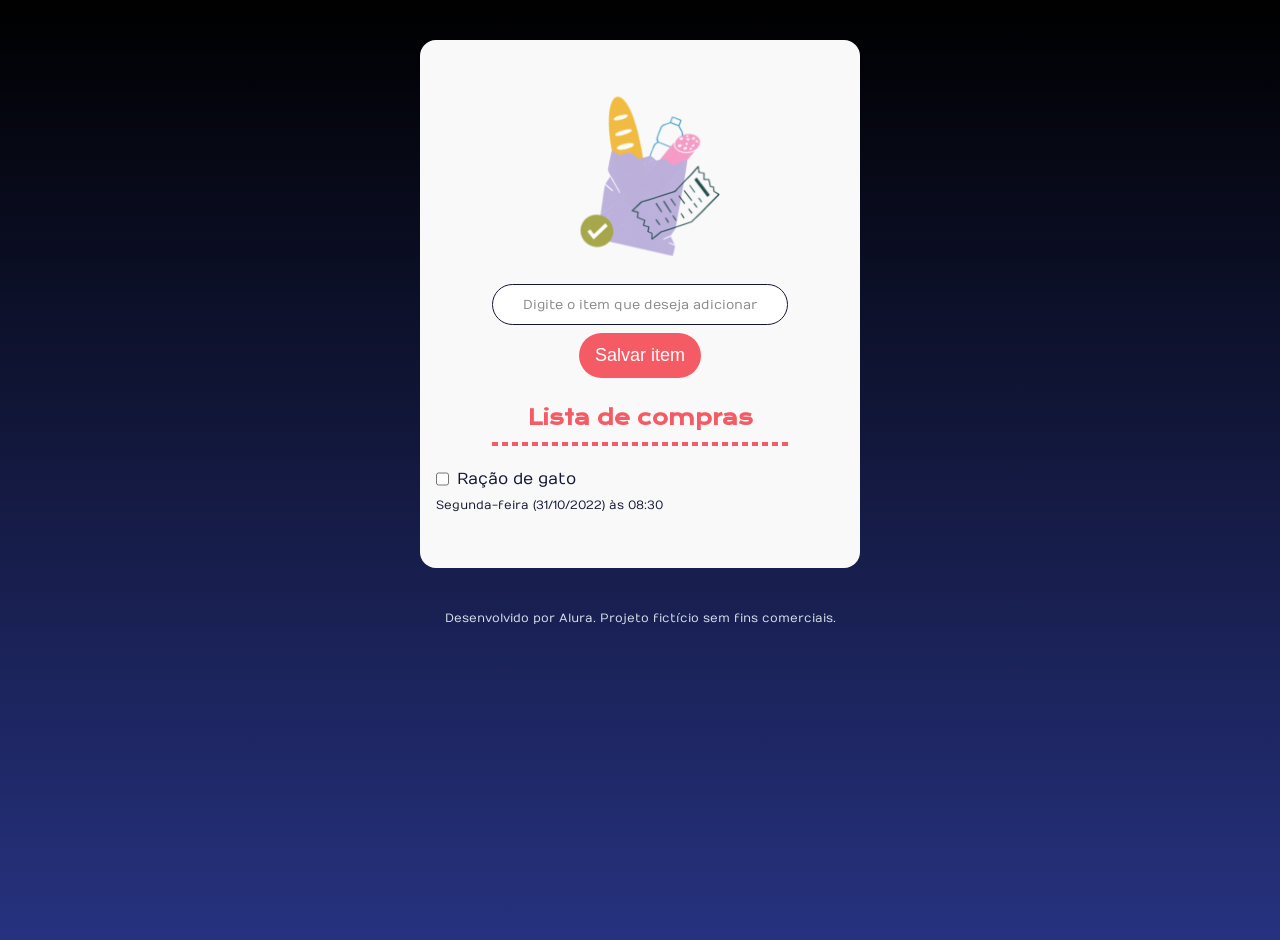
<file: index.html>
<!doctype html>
<html lang="pt-br">
  <head>
    <meta charset="UTF-8" />
    <meta name="viewport" content="width=device-width, initial-scale=1.0" />
    <title>Lista de Compras</title>
    <link rel="preconnect" href="https://fonts.googleapis.com" />
    <link rel="preconnect" href="https://fonts.gstatic.com" crossorigin />
    <link
      href="https://fonts.googleapis.com/css2?family=Krona+One&family=Montserrat&family=Numans&display=swap"
      rel="stylesheet"
    />
    <link rel="stylesheet" href="./styles.css" />
    <link rel="icon" href="./favicon.png" type="image/png" />
  </head>
  <body>
    <main>
      <img src="img/bag.svg" alt="sacola de compras" />

      <form action="">
        <input
          type="text"
          name=""
          id="input-item"
          class="input-item"
          placeholder="Digite o item que deseja adicionar"
        />
        <button class="button-item" id="adicionar-item" type="button" >
          Salvar item
        </button>
      </form>
      <div class="container-lista">
        <h2>Lista de compras</h2>
        <hr />
      </div>
      <ul id="lista-de-compras">
        <li>
          <div>
            <input type="checkbox" name="" id="checkbox-1" />
            <p>Ração de gato</p>
          </div>
          <p class="texto-data">Segunda-feira (31/10/2022) às 08:30</p>
        </li>
      </ul>
    </main>
    <footer>
      <span>Desenvolvido por Alura. Projeto fictício sem fins comerciais.</span>

    </footer>
    <script src="index.js"></script>

  </body>
</html>
</file>
<file: styles.css>
@import url("https://fonts.googleapis.com/css2?family=Krona+One&family=Numans&display=swap");

* {
  box-sizing: border-box;
  margin: 0;
  padding: 0;
}

:root {
  --font-title: "Krona One", sans-serif;
  --font-text: "Numans", sans-serif;

  --font-size-h1: 20px;
  --font-size-p-large: 18px;
  --font-size-p-medium: 16px;
  --font-size-label: 12px;

  --background-primary-color: linear-gradient(#000000, #26327f);
  --background-secondary-color: #f9f9f9;

  --primary-color: #131730;
  --secondary-color: #f55b64;
  --tertiary-color: #ffffff;
  --hover-color: #c2373f;
  --placeholder-color: #8a8a8a;
  --footer-color: #DBE4EF;
}

body {
  background: var(--background-primary-color);
  background-repeat: no-repeat;
  text-align: center;
  font-family: var(--font-text);
  height: 100vh;
}

main {
  background: var(--background-secondary-color);
  max-width: 328px;
  margin: 40px auto;
 /* height: auto; */
  border-radius: 16px;
  padding: 56px 16px;
}

form {
  margin: 24px auto;
}
.input-item {
  border-radius: 24px;
  border: 1px solid var(--primary-color);
  width: 307px;
  margin-bottom: 8px;
  width: 296px;
}

.input-item,
button {
  border-radius: 24px;
  padding: 12px 16px;
}

.input-item::placeholder {
  color: var(--placeholder-color);
  line-height: 19px;
  text-align: center;
  font-family: var(--font-text);
}

input[type="checkbox"] {
  accent-color: var(--primary-color);
}

button {
  background-color: var(--secondary-color);
  color: var(--tertiary-color);
  border: none;
  font-size: var(--font-size-p-large);
}

button:hover {
  background-color: var(--hover-color);
}

.container-lista > h2 {
  color: var(--secondary-color);
  font-family: var(--font-title);
  font-size: var(--font-size-h1);
  line-height: 32px;
  margin-top: 24px;
}

.container-lista > hr {
  width: 296px;
  border: 2px dashed var(--secondary-color);
  margin: 8px auto 24px;
}

p {
  color: var(--primary-color);
  text-align: start;
}

li {
  list-style-type: none;
}

li > div {
  display: flex;
  gap: 8px;
  margin-bottom: 10px;
}
div > p {
  font-size: var(--font-size-p-medium);
}

li > p {
  font-size: var(--font-size-label);
}

span{
  font-size: var(--font-size-label);
  color: var(--footer-color);
}
@media screen and (min-width: 768px) {
  main {
    max-width: 440px;
  }
}
</file>
